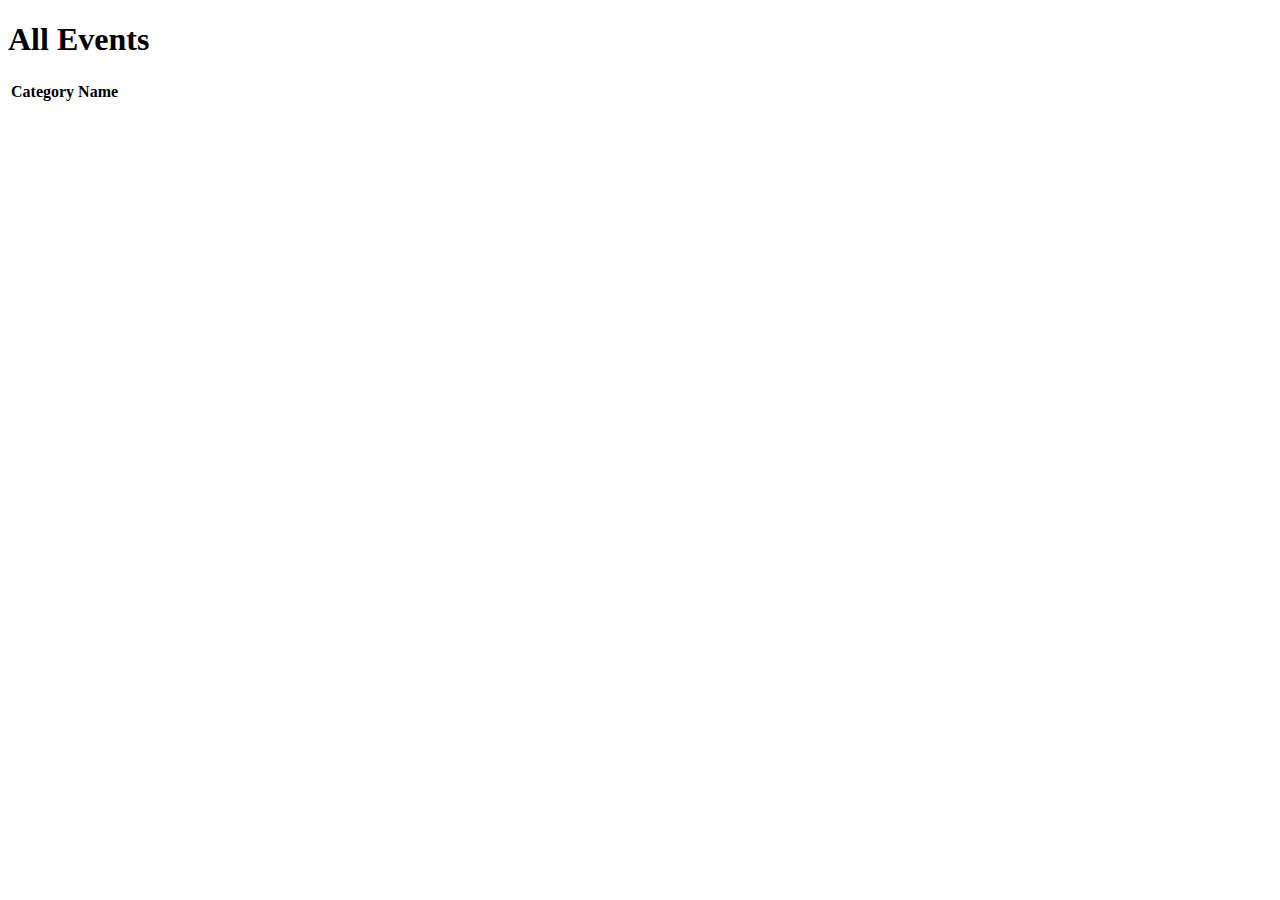
<file: src/main/resources/templates/eventCategories/index.html>
<!DOCTYPE html>
<html lang="en" xmlns:th="http://www.thymeleaf.org/">
<head th:replace="~{fragments :: head}"></head>
<body class="container">
<h1>All Events</h1>

<header th:replace="~{fragments :: header}"></header>

<table class="table table-striped">
    <thead>
    <tr>
        <th>Category Name</th>
    </tr>
    </thead>
    <tr th:each="category : ${categories}">
        <td><a th:text="${category.name}" th:href="'/events?categoryId=' + ${category.id}"></a></td>
    </tr>
</table>

</body>
</html>
</file>
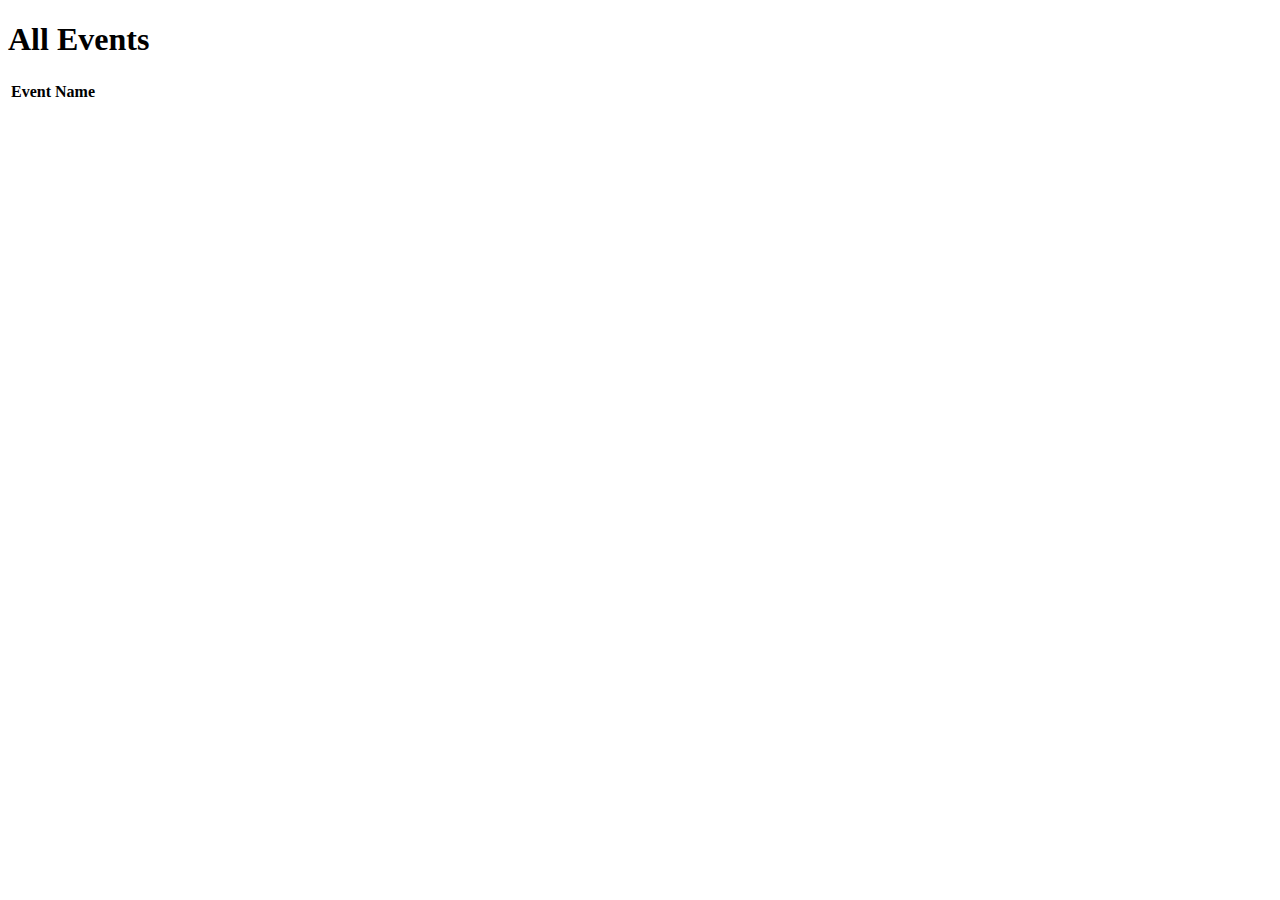
<file: src/main/resources/templates/events/index.html>
<!DOCTYPE html>
<html lang="en" xmlns:th="http://www.thymeleaf.org/">
<head th:replace="~{fragments :: head}"></head>
<body class="container">
    <h1>All Events</h1>

    <header th:replace="~{fragments :: header}"></header>

    <table class="table table-striped">
        <thead>
        <tr>
            <th>Event Name</th>
        </tr>
        </thead>
        <tr th:each="event : ${events}">
            <td><a th:href="'/events/detail?eventId=' + ${event.id}" th:text="${event.name}"></a></td>
        </tr>
    </table>



</body>
</html>
</file>
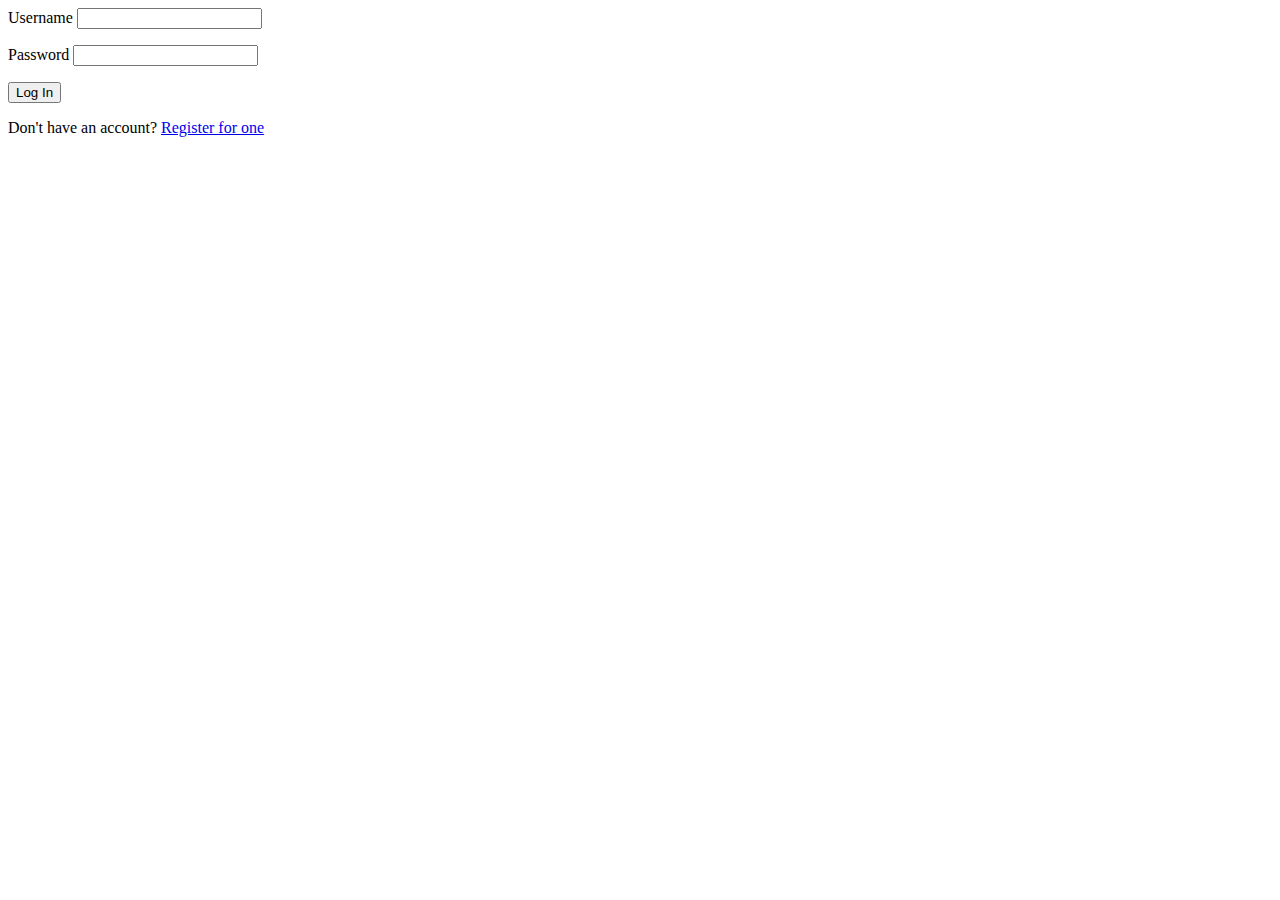
<file: src/main/resources/templates/login.html>
<!DOCTYPE html>
<html lang="en" xmlns:th="http://www.thymeleaf.org/">
<head th:replace="~{fragments :: head}"></head>
<body class="container">

<header th:replace="~{fragments :: header}"></header>

<form method="POST">
    <div class="form-group">
        <label th:for="username">Username
            <input class="form-control" th:field="${loginFormDTO.username}">
        </label>
        <p class="error" th:errors="${loginFormDTO.username}"></p>
    </div>
    <div class="form-group">
        <label>Password
            <input class="form-control" th:field="${loginFormDTO.password}" type="password">
        </label>
        <p class="error" th:errors="${loginFormDTO.password}"></p>
    </div>
    <input type="submit" class="btn btn-primary" value="Log In"/>
</form>
<p>Don't have an account? <a href="register.html">Register for one</a></p>
</body>
</html>
</file>
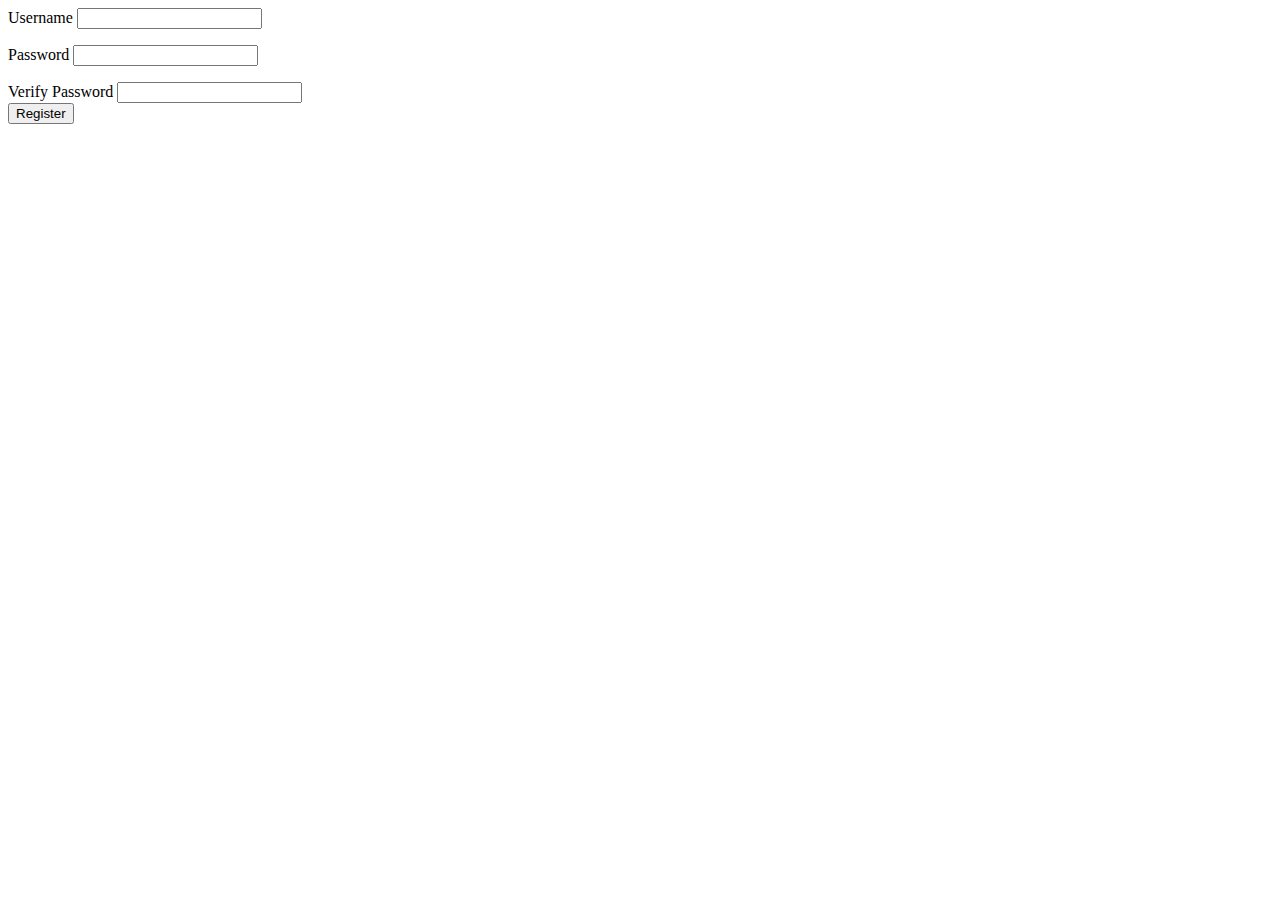
<file: src/main/resources/templates/register.html>
<!DOCTYPE html>
<html lang="en" xmlns:th="http://www.thymeleaf.org/">
<head th:replace="~{fragments :: head}"></head>
<body class="container">

<header th:replace="~{fragments :: header}"></header>

<form method="POST">
  <div class="form-group">
    <label>Username
      <input class="form-control" th:field="${registerFormDTO.username}"/>
    </label>
    <p class="error" th:errors="${registerFormDTO.username}"></p>
  </div>
  <div class="form-group">
      <label>Password
        <input class="form-control" th:field="${registerFormDTO.password}" type="password" />
      </label>
    <p class="error" th:errors="${registerFormDTO.password}"></p>
  </div>
  <div class="form-group">
    <label>Verify Password
    <input class="form-control" th:field="${registerFormDTO.verifyPassword}" type="password"/>
    </label>
  </div>

  <input type="submit" class="btn btn-primary" value="Register" />

</form>

</body>
</html>
</file>
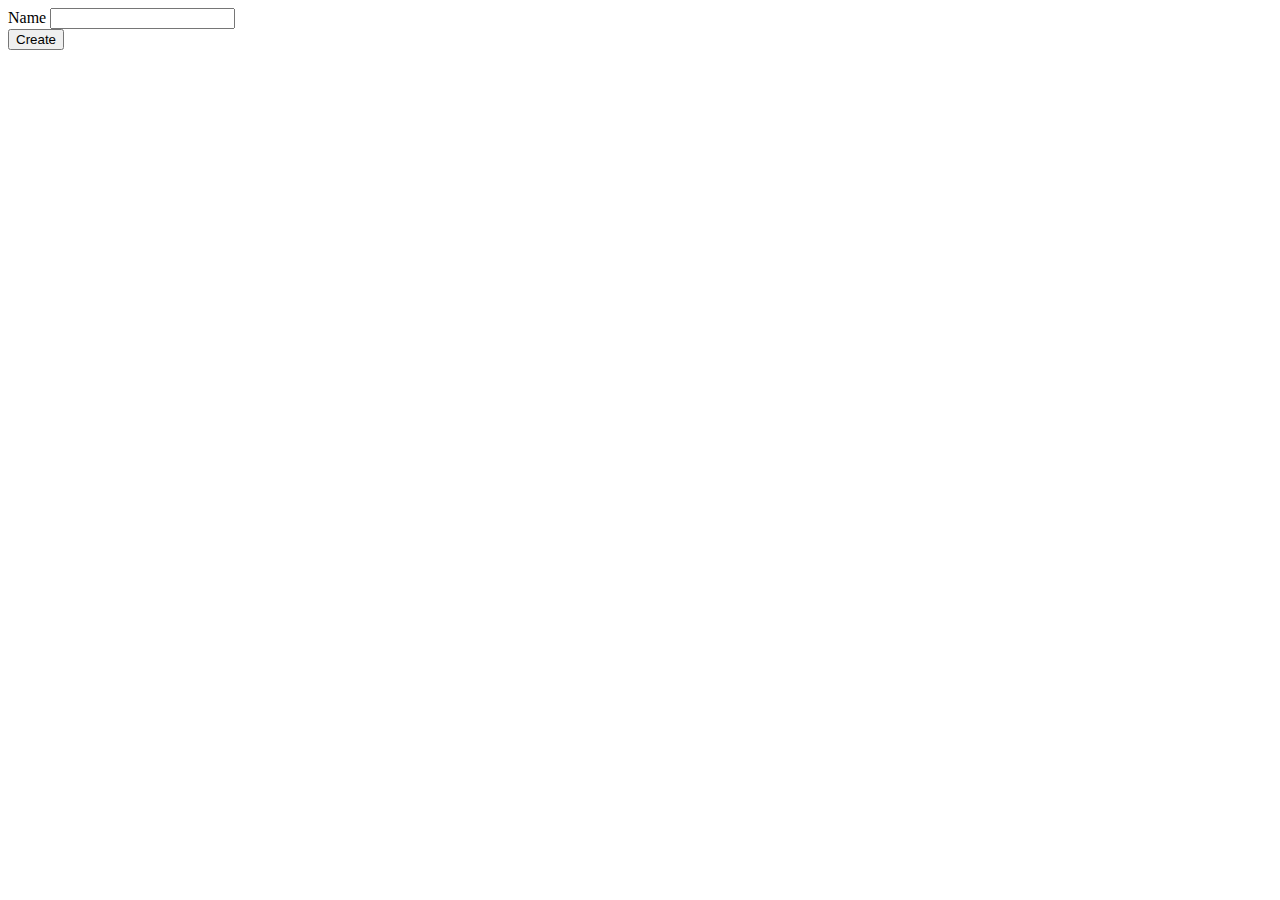
<file: src/main/resources/templates/eventCategories/create.html>
<!DOCTYPE html>
<html lang="en" xmlns:th="http://www.thymeleaf.org/">
<head th:replace="~{fragments :: head}"></head>
<body class="container">

<header th:replace="~{fragments :: header}"></header>


<form th:action="@{/eventCategories/create}" method="POST">
    <div class="form-group">
        <label>Name
            <input th:field="${eventCategory.name}" class="form-control">
        </label>
        <div class="form-group">
            <input type="submit" value="Create" class="btn btn-success">
        </div>
    </div>
</body>
</html>
</file>
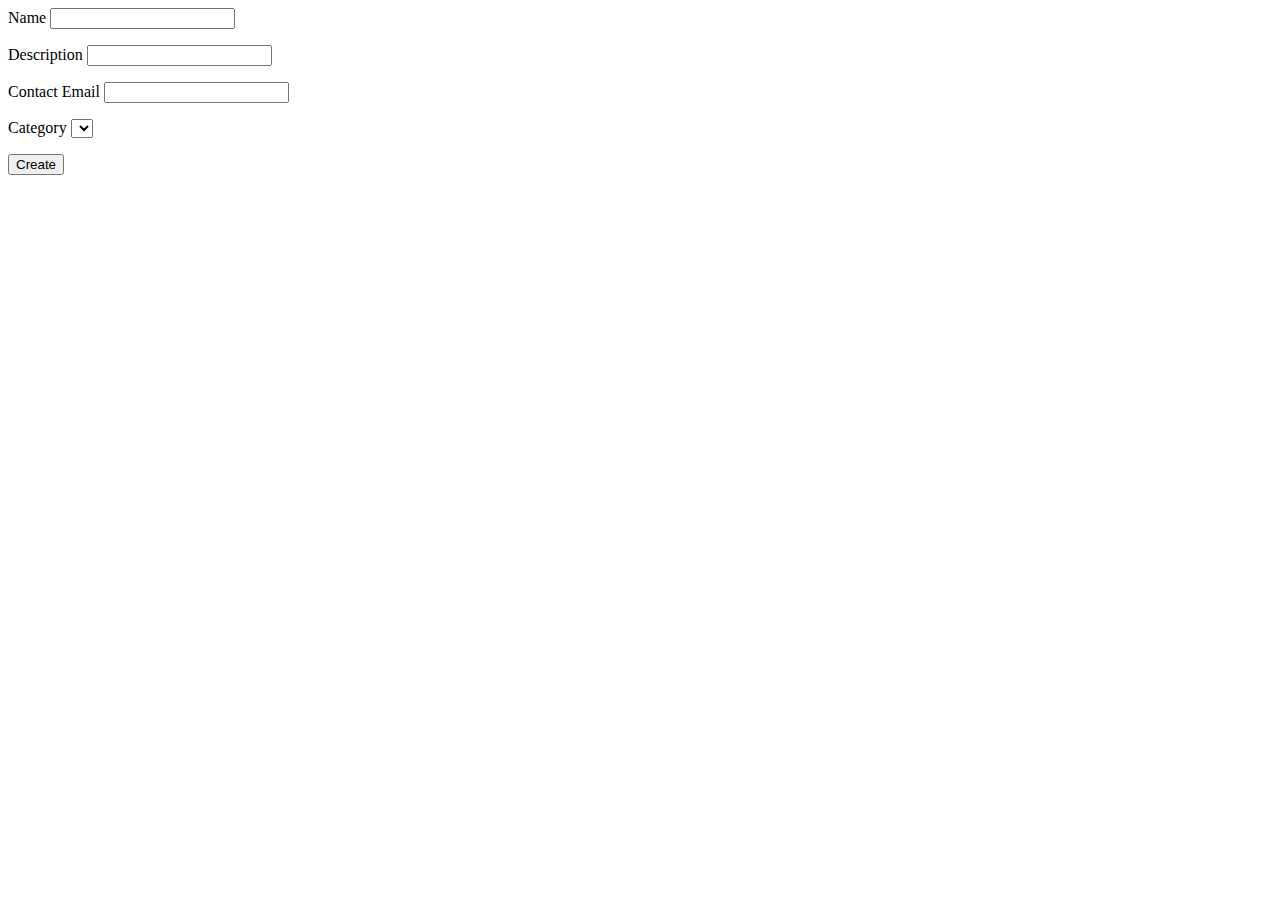
<file: src/main/resources/templates/events/create.html>
<!DOCTYPE html>
<html lang="en" xmlns:th="http://www.thymeleaf.org/">
<head th:replace="~{fragments :: head}"></head>
<body class="container">

<header th:replace="~{fragments :: header}"></header>


<form method="post">
    <div class="form-group">
        <label>Name
            <input th:field="${event.name}" class="form-control">
        </label>
        <p class="error" th:errors="${event.name}"></p>
    </div>
    <div class="form-group">
        <label>Description
            <input th:field="${event.eventDetails.description}" class="form-control">
        </label>
        <p class="error" th:errors="${event.eventDetails.description}"></p>
    </div>
    <div class="form-group">
        <label>Contact Email
            <input th:field="${event.eventDetails.contactEmail}" class="form-control">
        </label>
        <p class="error" th:errors="${event.eventDetails.contactEmail}"></p>
    </div>
    <div class="form-group">
        <label>Category
        <select th:field="${event.eventCategory}">
            <option th:each="eventCategory : ${categories}"
                    th:value="${eventCategory.id}"
                    th:text="${eventCategory.name}">
            </option>
        </select>
            <p class="error" th:errors="${event.eventCategory}"></p>
        </label>
    </div>
    <div class="form-group">
        <input type="submit" value="Create" class="btn btn-success">
    </div>
</form>

</body>
</html>
</file>
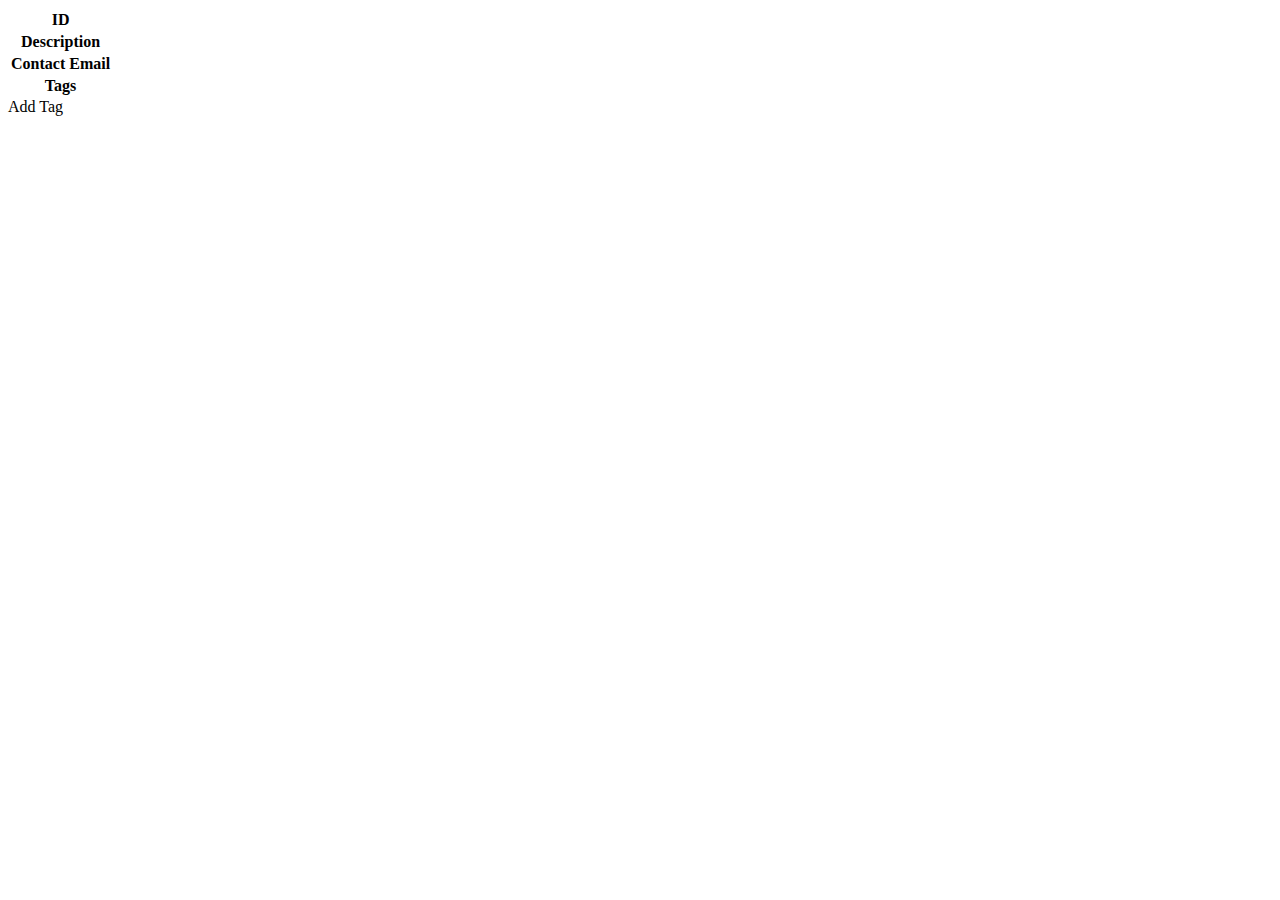
<file: src/main/resources/templates/events/detail.html>
<!DOCTYPE html>
<html lang="en" xmlns:th="http://www.thymeleaf.org/">
<head th:replace="fragments :: head"></head>
<body class="container">
<header th:replace="fragments :: header"></header>
<table class="table table-striped">
    <tr>
        <th>ID</th>
        <td th:text="${event.id}"></td>
    </tr>
    <tr>
        <th>Description</th>
        <td th:text="${event.eventDetails.description}"></td>
    </tr>
    <tr>
        <th>Contact Email</th>
        <td th:text="${event.eventDetails.contactEmail}"></td>
    </tr>
    <tr>
        <th>Tags</th>
        <td>
            <span th:each="tag : ${tags}" th:text="${tag.displayName} + ' '"></span>
        </td>
    </tr>
</table>

<a th:href="'/events/add-tag?eventId=' + ${event.id}">Add Tag</a>

</body>
</html>
</file>
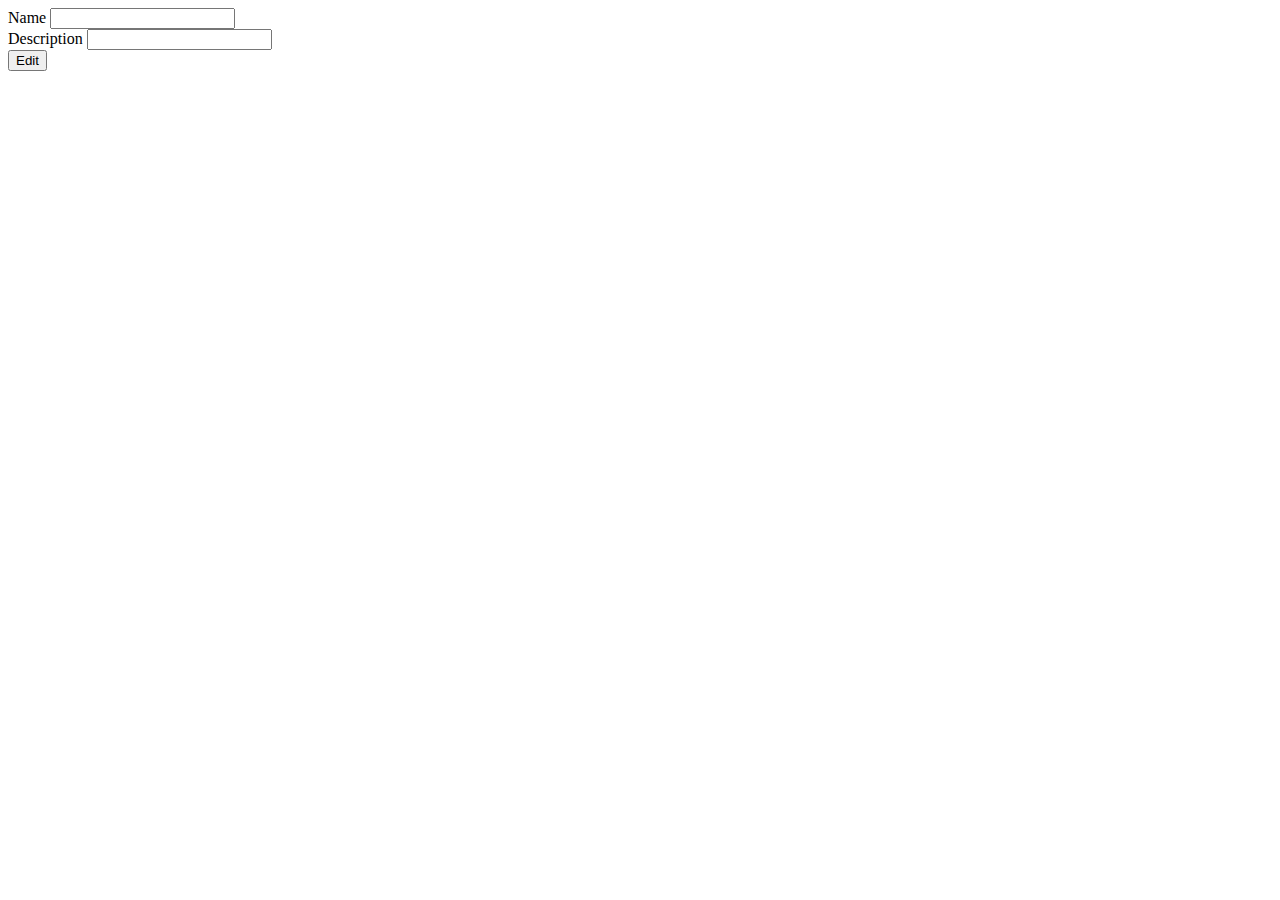
<file: src/main/resources/templates/events/edit.html>
<!DOCTYPE html>
<html lang="en" xmlns:th="http://www.thymeleaf.org/">
<head th:replace="~{fragments :: head}"></head>
<body class="container">

<header th:replace="~{fragments :: header}"></header>

<form th:action="@{/events/edit}" method="post">
    <input type="hidden" name="eventId" th:value="${event.id}" class="form-control">
    <div class="form-group">
        <label>Name
            <input type="text" name="name" th:value="${event.name}" class="form-control">
        </label>
    </div>
    <div class="form-group">
        <label>Description
            <input type="text" name="description" th:value="${event.description}" class="form-control">
        </label>
    </div>
    <div class="form-group">
        <input type="submit" value="Edit" class="btn btn-success">
    </div>
</form>

</body>
</html>
</file>
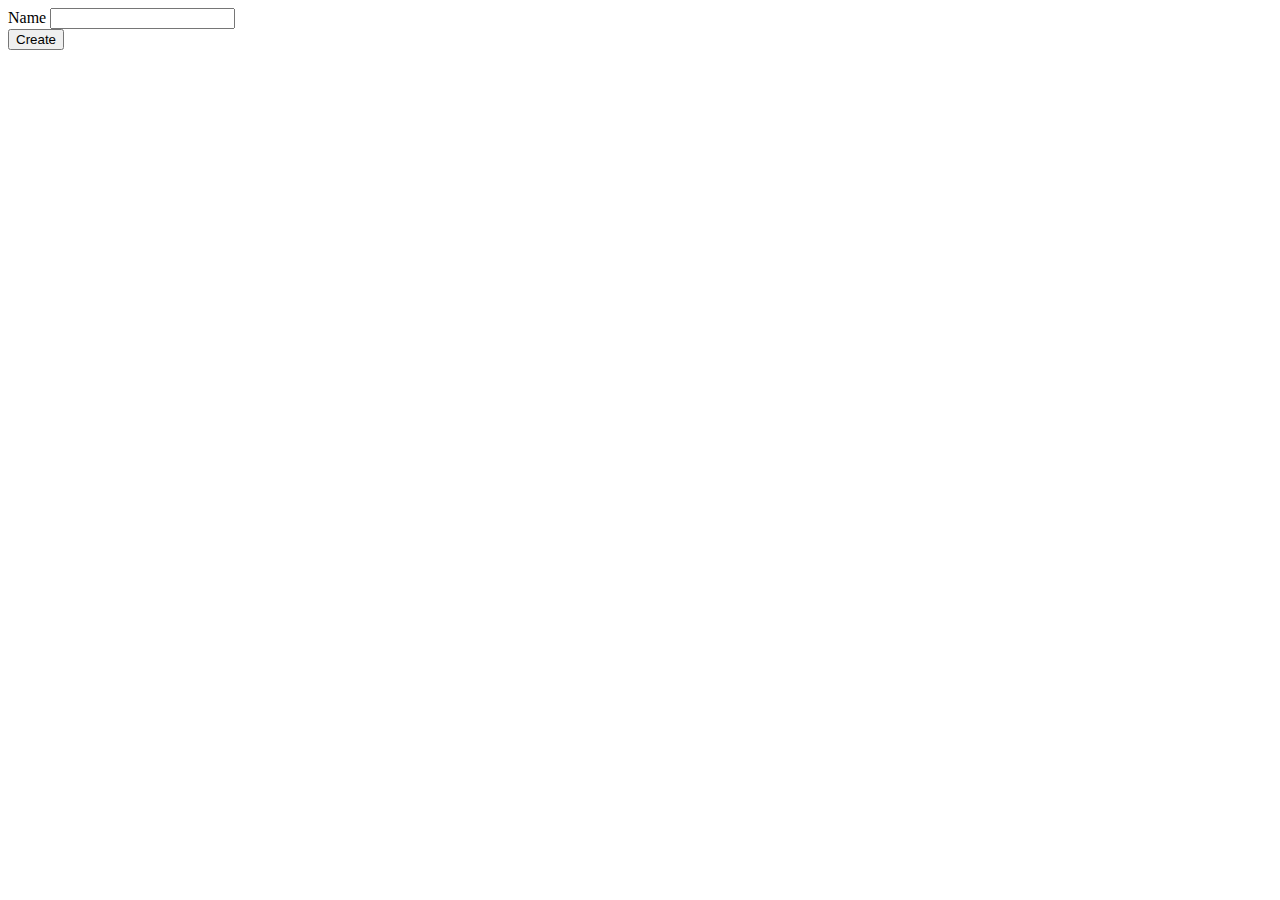
<file: src/main/resources/templates/tags/create.html>
<!DOCTYPE html>
<html lang="en" xmlns:th="http://www.thymeleaf.org/">
<head th:replace="fragments :: head"></head>
<body class="container">
<header th:replace="fragments :: header"></header>
<form method="POST">
    <div class="form-group">
        <label>Name
            <input th:field="${tag.name}" class="form-control">
        </label>
        <span th:errors="${tag.name}" class="error"></span>
    </div>
    <input type="submit" value="Create" class="btn btn-primary">
</form>
</body>
</html>
</file>
